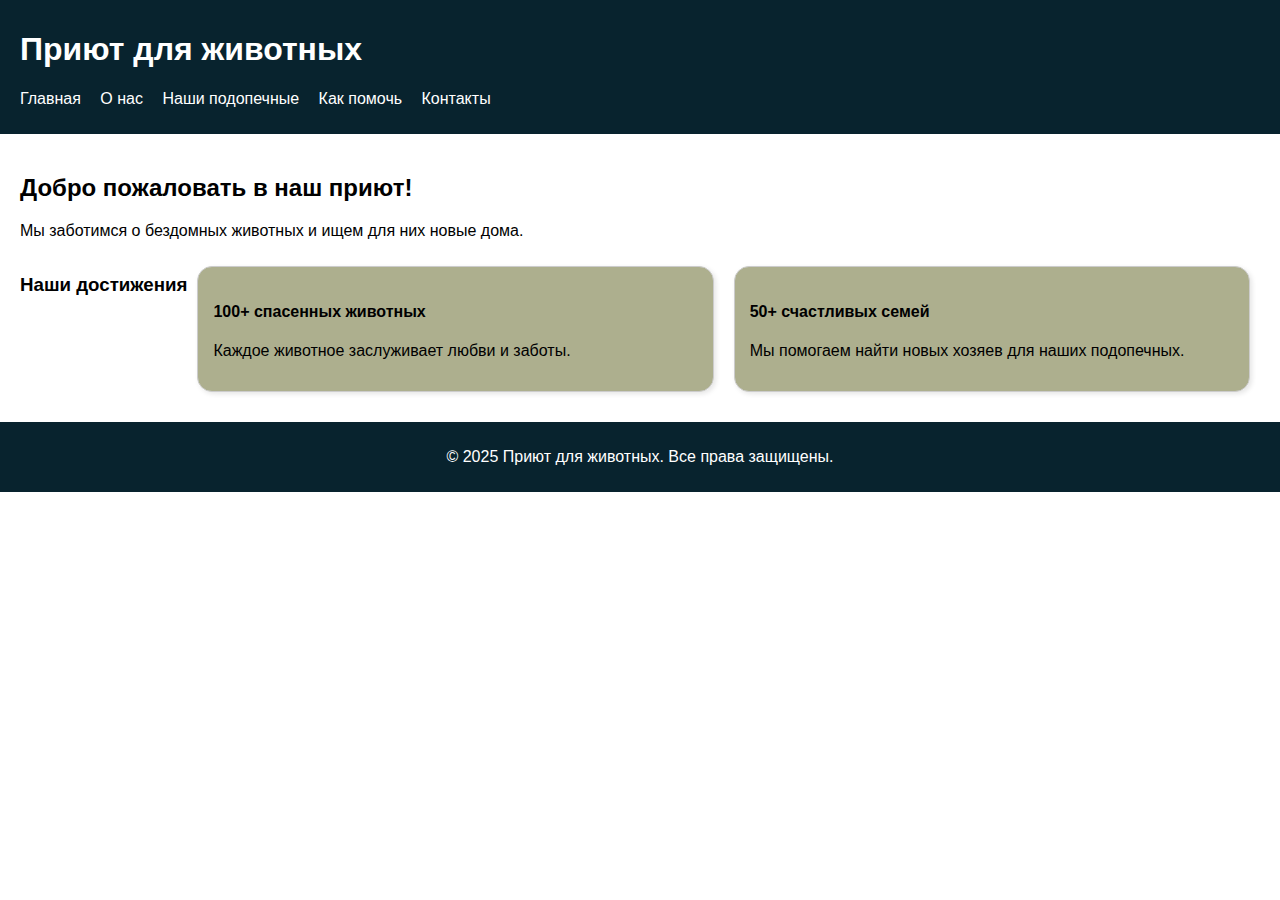
<file: shelter/index.html>
<!DOCTYPE html>
<html lang="ru">
<head>
    <meta charset="UTF-8">
    <meta name="viewport" content="width=device-width, initial-scale=1.0">
    <title>Приют для животных</title>
    <link rel="stylesheet" href="styles.css">
</head>
<body class="home">
    <header>
        <h1>Приют для животных</h1>
        <nav>
            <ul>
                <li><a href="main.html">Главная</a></li>
                <li><a href="aboutus.html">О нас</a></li>
                <li><a href="pets.html">Наши подопечные</a></li>
                <li><a href="help.html">Как помочь</a></li>
                <li><a href="contacts.html">Контакты</a></li>
            </ul>
        </nav>
    </header>

    <main>
        <section>
            <h2>Добро пожаловать в наш приют!</h2>
            <p>Мы заботимся о бездомных животных и ищем для них новые дома.</p>
        </section>
        <section class="cards">
            <h3>Наши достижения</h3>
            <div class="card">
                <h4>100+ спасенных животных</h4>
                <p>Каждое животное заслуживает любви и заботы.</p>
            </div>
            <div class="card">
                <h4>50+ счастливых семей</h4>
                <p>Мы помогаем найти новых хозяев для наших подопечных.</p>
            </div>
        </section>
    </main>

    <footer>
        <p>&copy; 2025 Приют для животных. Все права защищены.</p>
    </footer>
</body>
</html>
</file>
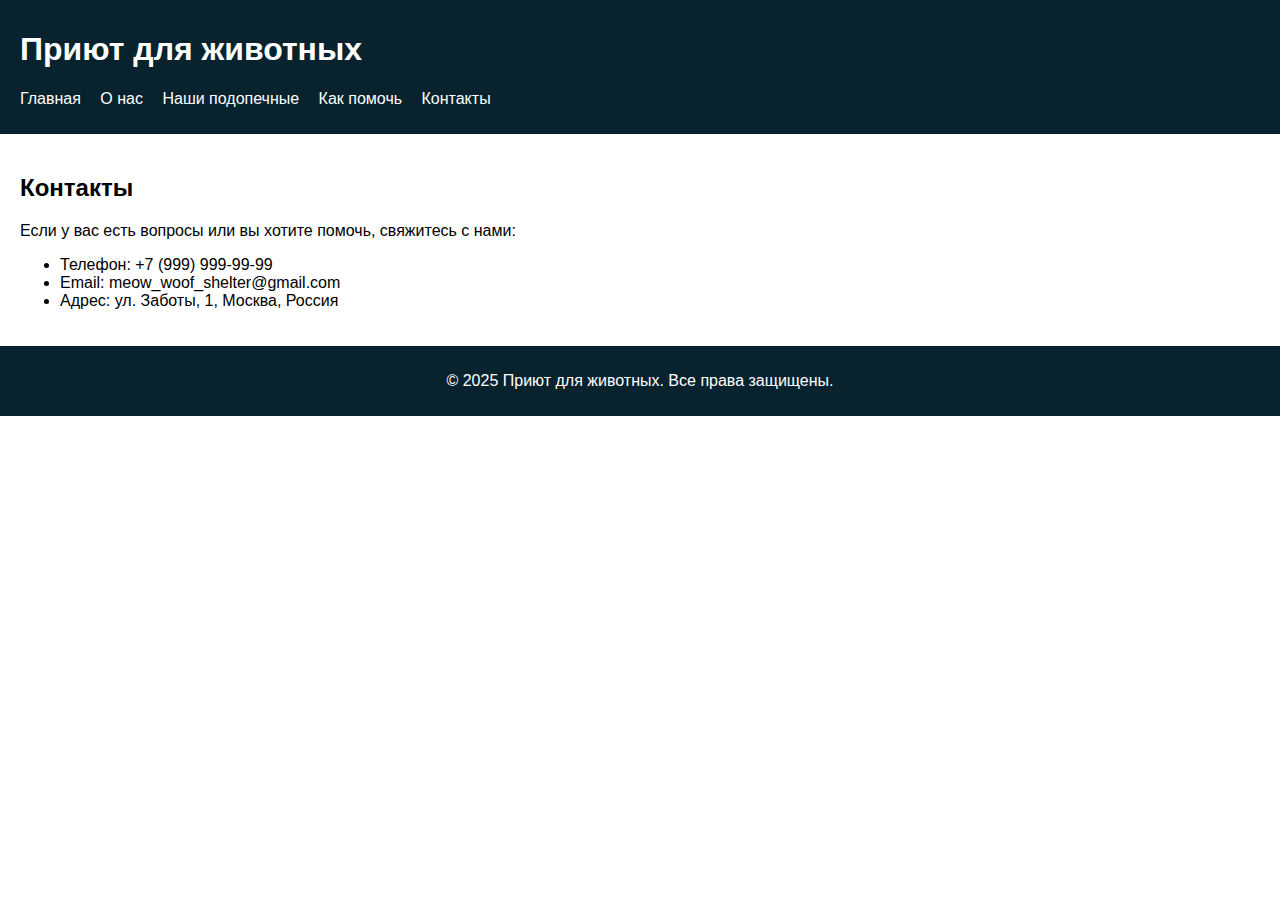
<file: shelter/contacts.html>
<!DOCTYPE html>
<html lang="ru">
<head>
    <meta charset="UTF-8">
    <meta name="viewport" content="width=device-width, initial-scale=1.0">
    <title>Контакты - Приют для животных</title>
    <link rel="stylesheet" href="styles.css">
</head>
<body>
    <header>
        <h1>Приют для животных</h1>
        <nav>
            <ul>
                <li><a href="index.html">Главная</a></li>
                <li><a href="aboutus.html">О нас</a></li>
                <li><a href="pets.html">Наши подопечные</a></li>
                <li><a href="help.html">Как помочь</a></li>
                <li><a href="contacts.html">Контакты</a></li>
            </ul>
        </nav>
    </header>

    <main>
        <section>
            <h2>Контакты</h2>
            <p>Если у вас есть вопросы или вы хотите помочь, свяжитесь с нами:</p>
            <ul>
                <li>Телефон: +7 (999) 999-99-99</li>
                <li>Email: meow_woof_shelter@gmail.com</li>
                <li>Адрес: ул. Заботы, 1, Москва, Россия</li>
            </ul>
        </section>
    </main>

    <footer>
        <p>&copy; 2025 Приют для животных. Все права защищены.</p>
    </footer>
</body>
</html>
</file>
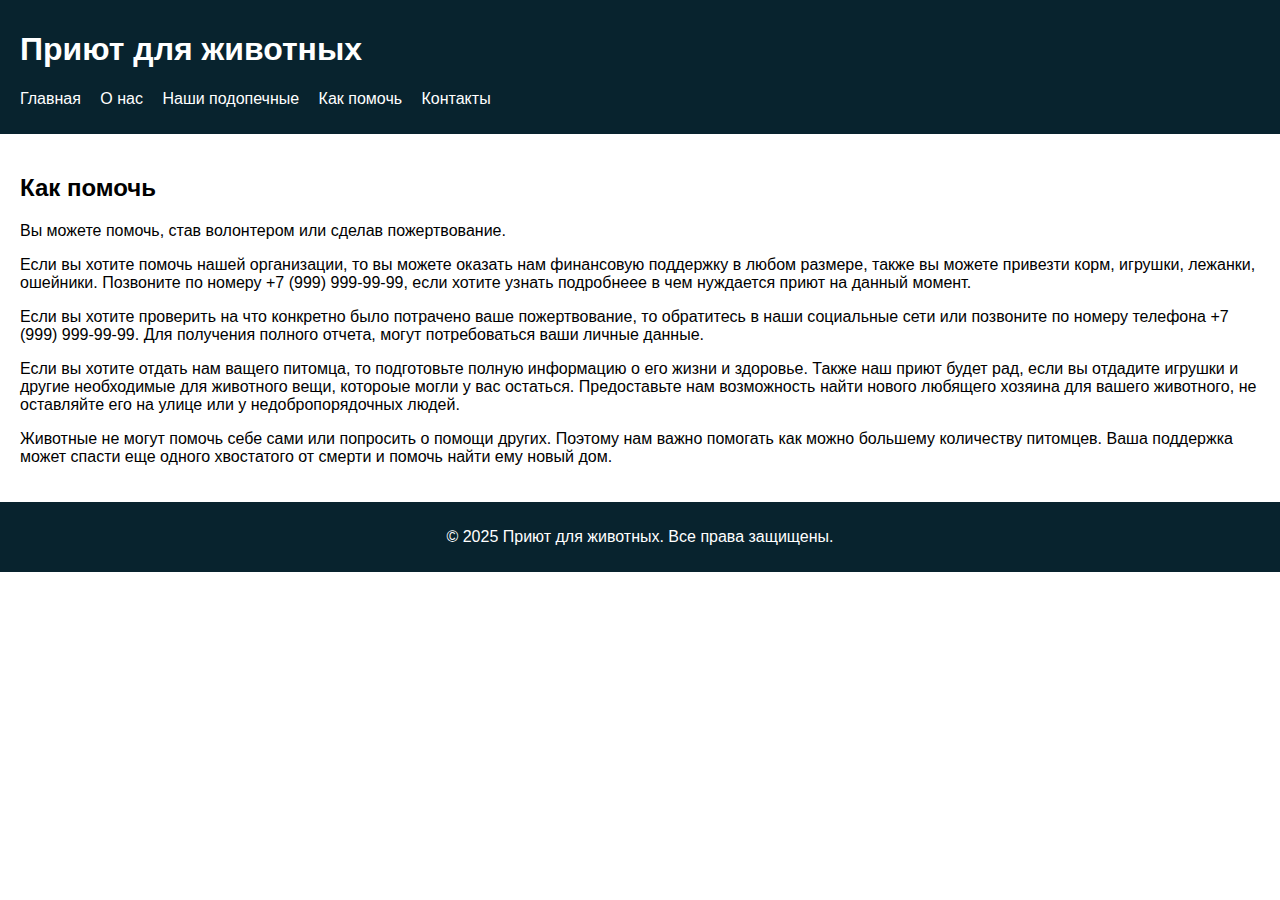
<file: shelter/help.html>
<!DOCTYPE html>
<html lang="ru">
<head>
    <meta charset="UTF-8">
    <meta name="viewport" content="width=device-width, initial-scale=1.0">
    <title>Как помочь - Приют для животных</title>
    <link rel="stylesheet" href="styles.css">
</head>
<body>
    <header>
        <h1>Приют для животных</h1>
        <nav>
            <ul>
                <li><a href="index.html">Главная</a></li>
                <li><a href="aboutus.html">О нас</a></li>
                <li><a href="pets.html">Наши подопечные</a></li>
                <li><a href="help.html">Как помочь</a></li>
                <li><a href="contacts.html">Контакты</a></li>
            </ul>
        </nav>
    </header>

    <main>
        <section>
            <h2>Как помочь</h2>
            <p>Вы можете помочь, став волонтером или сделав пожертвование.</p>
            <p>Если вы хотите помочь нашей организации, то вы можете оказать нам финансовую поддержку в любом размере, также вы можете привезти корм, игрушки, лежанки, ошейники. Позвоните по номеру +7 (999) 999-99-99, если хотите узнать подробнеее в чем нуждается приют на данный момент.</p>
            <p>Если вы хотите проверить на что конкретно было потрачено ваше пожертвование, то обратитесь в наши социальные сети или позвоните по номеру телефона +7 (999) 999-99-99. Для получения полного отчета, могут потребоваться ваши личные данные.</p>
            <p>Если вы хотите отдать нам ващего питомца, то подготовьте полную информацию о его жизни и здоровье. Также наш приют будет рад, если вы отдадите игрушки и другие необходимые для животного вещи, котороые могли у вас остаться. Предоставьте нам возможность найти нового любящего хозяина для вашего животного, не оставляйте его на улице или у недобропорядочных людей.</p>
            <p>Животные не могут помочь себе сами или попросить о помощи других. Поэтому нам важно помогать как можно большему количеству питомцев. Ваша поддержка может спасти еще одного хвостатого от смерти и помочь найти ему новый дом.</p>
        </section>
    </main>

    <footer>
        <p>&copy; 2025 Приют для животных. Все права защищены.</p>
    </footer>
</body>
</html>
</file>
<file: shelter/styles.css>
body.home {
    font-family: Arial, sans-serif;
    margin: 0;
    padding: 0;
    background-image: url('https://i.pinimg.com/originals/7e/35/13/7e3513fb4484ac97d6f726123fd9e1ff.jpg'); /* Путь к изображению */
    background-size: cover; /* Заполняет весь экран */
    background-position: center; /* Центрирует изображение */
    background-repeat: no-repeat; /* Не повторяет изображение */
    color: #000000; /* Цвет текста для выделения на фоне */
}

body {
    font-family: Arial, sans-serif;
    margin: 0;
    padding: 0;
    background-color: white; /* Белый фон для остальных страниц */
    color: #000000; /* Цвет текста для остальных страниц */
}

/* Остальные стили остаются без изменений */
header {
    background-color: #08232e; /* Цвет фона заголовка */
    color: white; /* Цвет текста в заголовке */
    padding: 10px 20px;
}

nav ul {
    list-style-type: none;
    padding: 0;
}

nav ul li {
    display: inline;
    margin-right: 15px;
}

nav a {
    color: white; /* Цвет ссылок */
    text-decoration: none;
}

nav a:hover {
    color: #0d0086; /* Цвет ссылок при наведении */
}

main {
    padding: 20px;
}

.cards {
    display: flex;
    flex-wrap: wrap;
    
}

.card {
    border: 1px solid #ccc;
    border-radius: 5px;
    padding: 15px;
    margin: 10px;
    flex: 1 1 calc(30% - 20px);
    box-shadow: 2px 2px 5px rgba(0, 0, 0, 0.1);
    background-color: rgba(152, 155, 114, 0.8); 
    border-radius: 15px;
}

footer {
    background-color: #08232e; /* Цвет фона подвала */
    color: white; /* Цвет текста в подвале */
    text-align: center;
    padding: 10px 0;
    position: relative;
    bottom: 0;
    width: 100%;
}

/* Адаптивность */
@media (max-width: 768px) {
    .card {
        flex: 1 1 100%;
    }
}

@media print {
    body {
        color: black;
        background: white;
    }
}

.about-image {
    max-width: 100%; /* Ограничивает ширину изображения */
    height: auto; /* Сохраняет пропорции изображения */
    border-radius: 15px; /* Закругляет углы изображения */
    margin-top: 10px; /* Отступ сверху */
}
</file>
